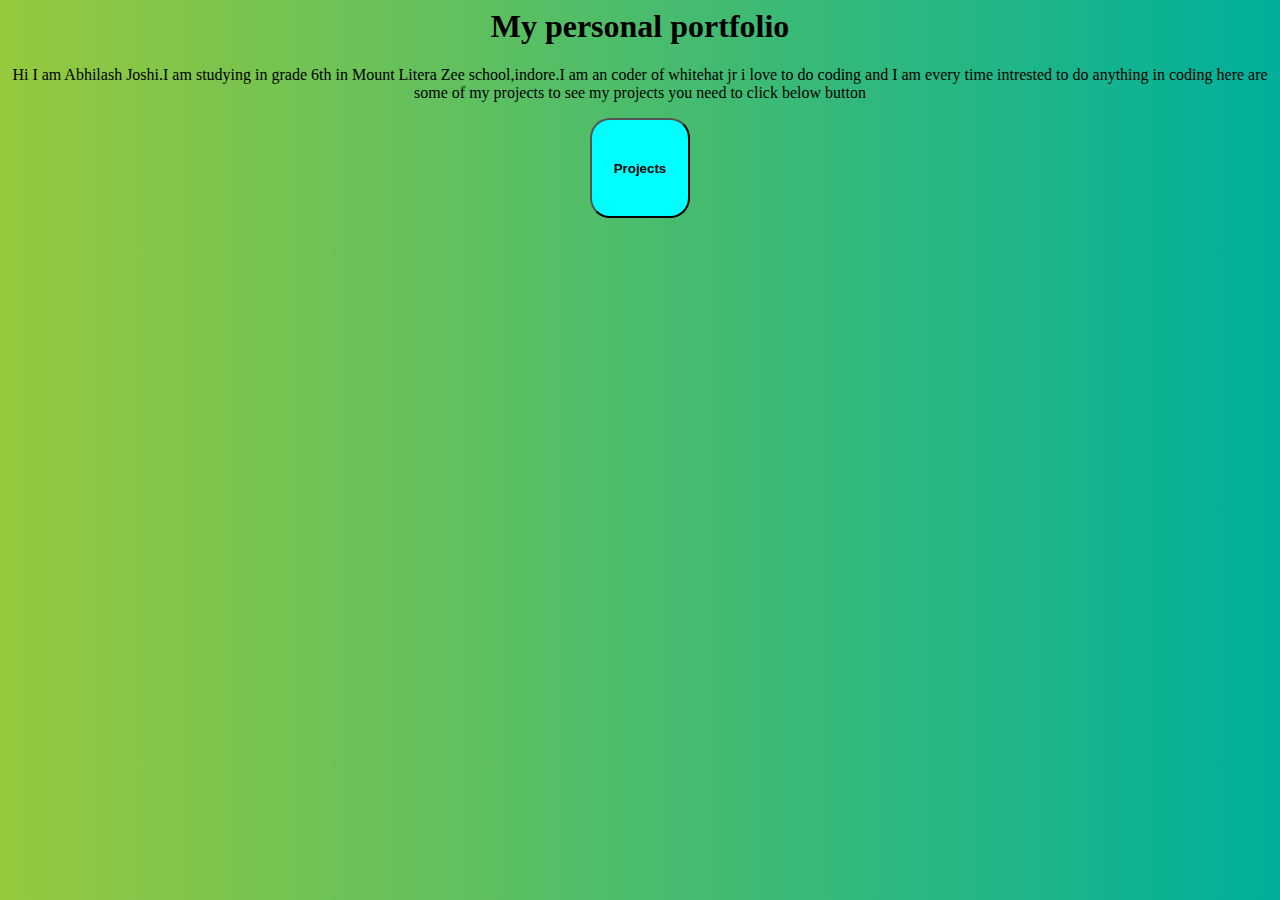
<file: index.html>
<html>
<head>
<title>My personal portfolio</title>
<link rel="stylesheet" href="style.css">
    <script src="main.js"></script>
</head>
<body>
<h1>My personal portfolio</h1>
<p>Hi I am Abhilash Joshi.I am studying in grade 6th in Mount Litera Zee school,indore.I am an coder of whitehat jr i love to do coding and I am every time intrested to do anything in coding here are some of my projects to see my projects you need to click below button</p>
    <button type="button" onclick="B()" id="P"><b>Projects</b></button>
</body>
</html>
</file>
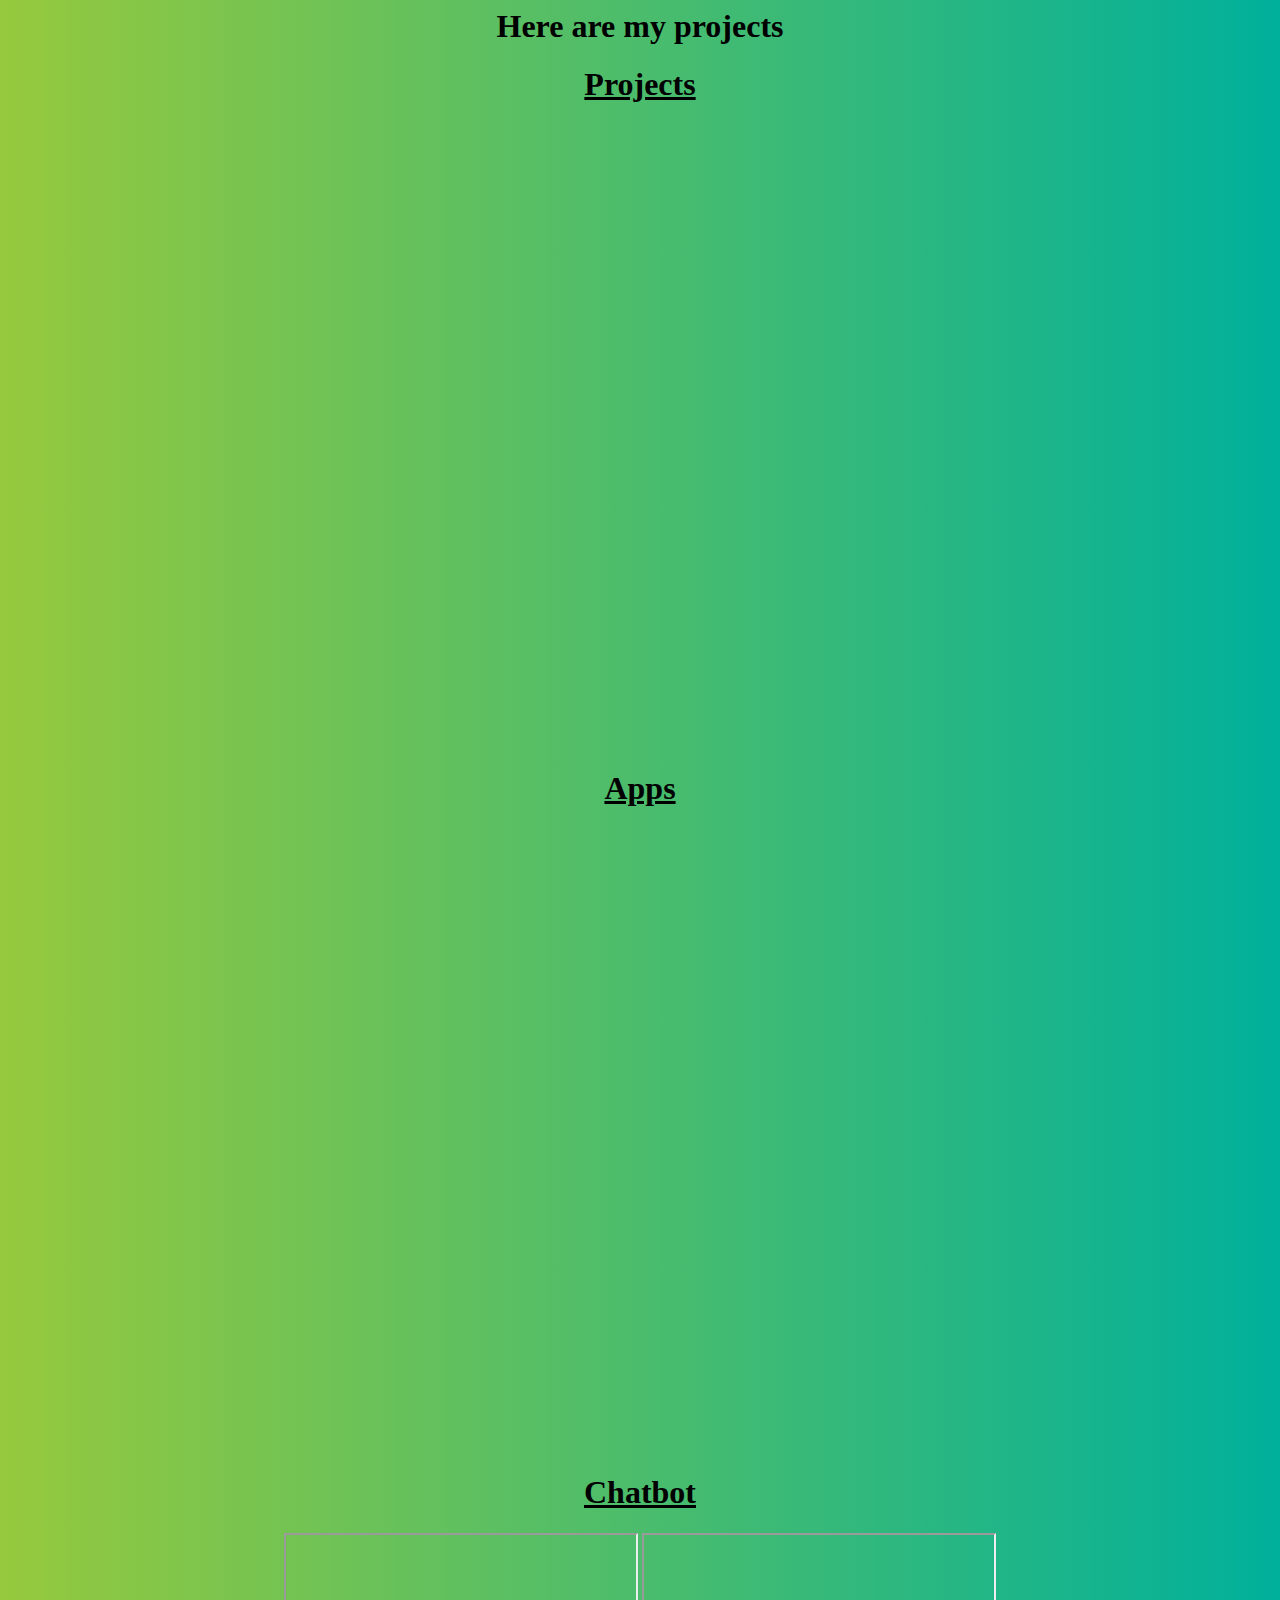
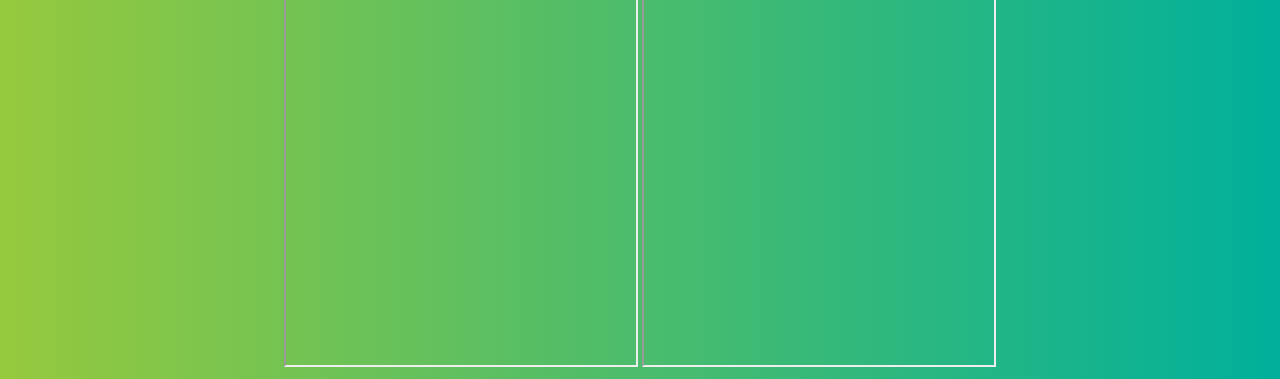
<file: project.html>
<html>
<head>
    <title>Projects</title>
    <link rel="stylesheet" href="style.css">
    </head>
<body>
    <h1>Here are my projects</h1>
    <section>
        <h1 id="H"><b>Projects</b></h1>
        
         <iframe width="392" height="620" style="border: 0px;" src="https://studio.code.org/projects/applab/Bz6uXKz7m9suuLZlOqKnfMM9Q3vZBXekNp0M046Qr98/embed"></iframe>
		 <iframe width="392" height="620" style="border: 0px;" src="https://studio.code.org/projects/applab/SQsGwh4xNaCYAFvX5DZEQA8b-HXG0YxX2bQytTnRx4I/embed"></iframe>
    </section>
	<section>
	<h1 id="A">Apps</h1>
	
	<iframe width="392" height="620" style="border: 0px;" src="https://studio.code.org/projects/applab/hryDsELh-styJgA5CygCmuyzOPZ-G_8E5TV15lZzecU/embed"></iframe>
	<iframe width="392" height="620" style="border: 0px;" src="https://studio.code.org/projects/applab/U2DNUon5fN29rCjpA3UwUIAfEzsEZUJ8YWTUQJsLWRk/embed"></iframe>
	</section>
	<section>
	<h1 id="C">Chatbot</h1>
	
	<iframe
    allow="microphone;"
    width="350"
    height="430"
    src="https://console.dialogflow.com/api-client/demo/embedded/32d90ffb-7c7c-4da7-9b8a-e1e81b786cec">
</iframe>
<iframe
    allow="microphone;"
    width="350"
    height="430"
    src="https://console.dialogflow.com/api-client/demo/embedded/573697b0-8965-4f3a-83e4-d61842465c97">
</iframe>
	</section>
    </body>
</html>
</file>
<file: style.css>
body
{
 text-align: center;
    background: #00b09b;  /* fallback for old browsers */
background: -webkit-linear-gradient(to right, #96c93d, #00b09b);  /* Chrome 10-25, Safari 5.1-6 */
background: linear-gradient(to right, #96c93d, #00b09b); /* W3C, IE 10+/ Edge, Firefox 16+, Chrome 26+, Opera 12+, Safari 7+ */
}
#P
{
   background-color: aqua;
    border-radius: 20px;
    width: 100px;
    height: 100px;
}
#H
{
    text-decoration: underline;
}
#A
{
  text-decoration:underline; 
}
#C
{ 
  text-decoration:underline;
}
</file>
